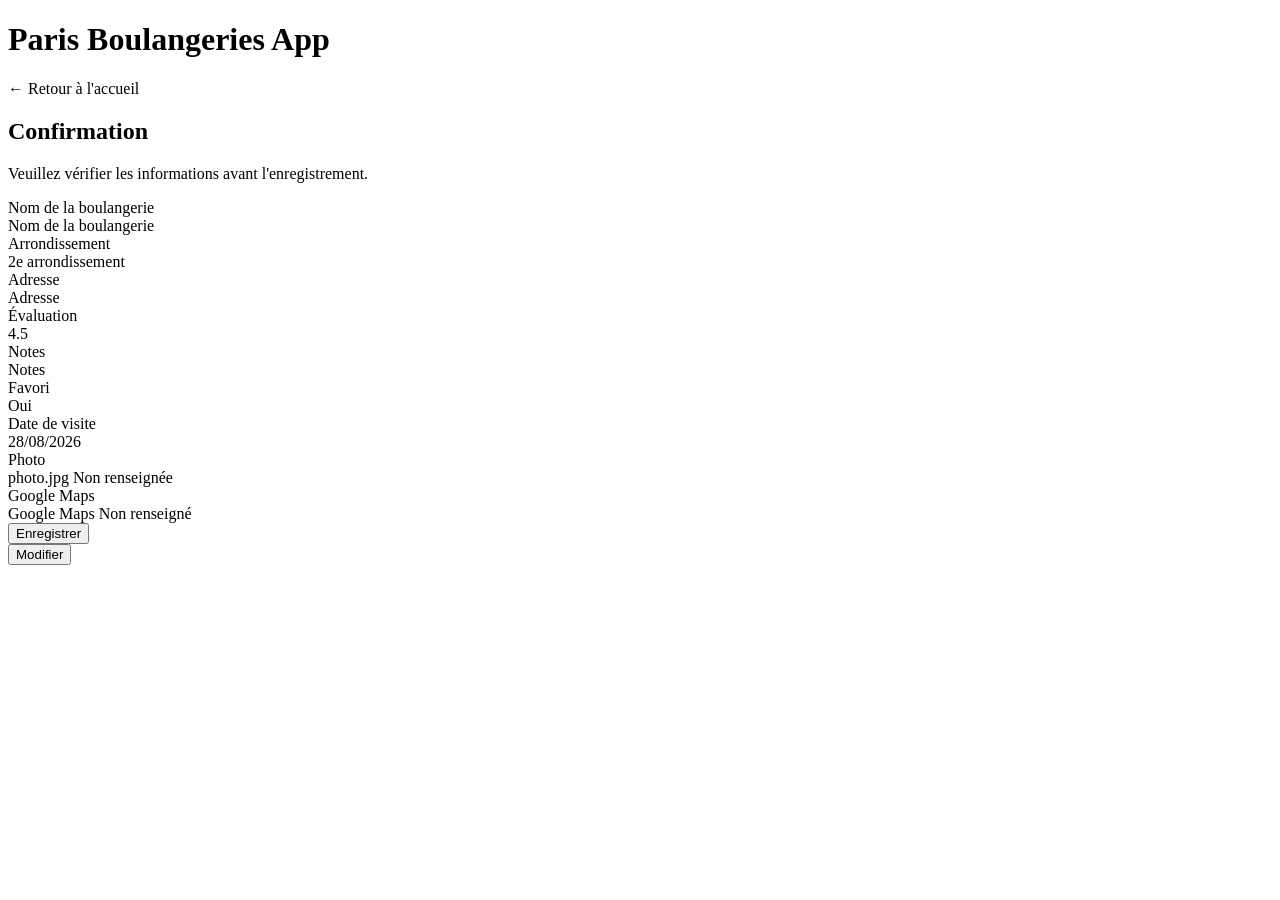
<file: src/main/resources/templates/confirmation.html>
<!DOCTYPE html>
<html lang="fr" xmlns:th="http://www.thymeleaf.org">

<head>
    <meta charset="UTF-8">

    <title>Confirmation</title>

    <link rel="stylesheet" th:href="@{/css/registration.css}">
</head>

<body>

<header>
    <h1>Paris Boulangeries App</h1>

    <a class="back-button"
       th:href="@{/}">
        ← Retour à l'accueil
    </a>
</header>

<main>

    <div class="registration-card">

        <h2>Confirmation</h2>

        <p class="registration-description">
            Veuillez vérifier les informations avant l'enregistrement.
        </p>

        <div class="confirmation-content">

            <!-- Nom -->
            <div class="confirmation-group">

                <label>Nom de la boulangerie</label>

                <div class="confirmation-value"
                     th:text="${bakeryDto.bakeryName}">
                    Nom de la boulangerie
                </div>

            </div>


            <!-- Arrondissement -->
            <div class="confirmation-group">

                <label>Arrondissement</label>

                <div class="confirmation-value"
                     th:text="${bakeryDto.arrondissement == 1
                    ? '1er arrondissement'
                    : bakeryDto.arrondissement + 'e arrondissement'}">
                    2e arrondissement
                </div>

            </div>


            <!-- Adresse -->
            <div class="confirmation-group">

                <label>Adresse</label>

                <div class="confirmation-value"
                     th:text="${bakeryDto.address}">
                    Adresse
                </div>

            </div>


            <!-- Évaluation -->
            <div class="confirmation-group">

                <label>Évaluation</label>

                <div class="confirmation-value"
                     th:text="${bakeryDto.rating}">
                    4.5
                </div>

            </div>


            <!-- Notes -->
            <div class="confirmation-group">

                <label>Notes</label>

                <div class="confirmation-value confirmation-notes"
                     th:text="${bakeryDto.notes}">
                    Notes
                </div>

            </div>


            <!-- Favori -->
            <div class="confirmation-group">

                <label>Favori</label>

                <div class="confirmation-value"
                     th:text="${bakeryDto.favorite ? 'Oui' : 'Non'}">
                    Oui
                </div>

            </div>


            <!-- Date de visite -->
            <div class="confirmation-group">

                <label>Date de visite</label>

                <div class="confirmation-value"
                     th:text="${#temporals.format(bakeryDto.visitedDate, 'dd/MM/yyyy')}">
                    28/08/2026
                </div>

            </div>

            <!-- photo  -->
            <div class="confirmation-group">
                <label>Photo</label>

                <div class="confirmation-value">
                    <span th:if="${bakeryDto.photo != null
                        and !bakeryDto.photo.isEmpty()}"
                          th:text="${bakeryDto.photo.originalFilename}">
                            photo.jpg
                    </span>

                    <span th:if="${bakeryDto.photo == null
                      or bakeryDto.photo.isEmpty()}">
                        Non renseignée
                    </span>
                </div>
            </div>

            <!-- Google Maps -->
            <div class="confirmation-group">

                <label>Google Maps</label>

                <div class="confirmation-value">
                    <a th:if="${bakeryDto.mapsUrl != null and !bakeryDto.mapsUrl.isEmpty()}"
                       th:href="${bakeryDto.mapsUrl}"
                       th:text="${bakeryDto.mapsUrl}"
                       target="_blank">
                        Google Maps
                    </a>

                    <span th:if="${bakeryDto.mapsUrl == null or bakeryDto.mapsUrl.isEmpty()}">
                    Non renseigné
                </span>
                </div>

            </div>
        </div>


        <!-- Buttons -->
        <div class="confirmation-actions">

            <!-- Register -->
            <form id="registerForm"
                  th:action="@{/api/bakery}"
                  method="post">

                <input type="hidden"
                       name="bakeryName"
                       th:value="${bakeryDto.bakeryName}">

                <input type="hidden"
                       name="arrondissement"
                       th:value="${bakeryDto.arrondissement}">

                <input type="hidden"
                       name="address"
                       th:value="${bakeryDto.address}">

                <input type="hidden"
                       name="rating"
                       th:value="${bakeryDto.rating}">

                <input type="hidden"
                       name="notes"
                       th:value="${bakeryDto.notes}">

                <input type="hidden"
                       name="favorite"
                       th:value="${bakeryDto.favorite}">

                <input type="hidden"
                       name="visitedDate"
                       th:value="${bakeryDto.visitedDate}">

                <input type="hidden"
                       name="mapsUrl"
                       th:value="${bakeryDto.mapsUrl}">

                <button type="submit"
                        class="register-button">
                    Enregistrer
                </button>

            </form>


            <!-- Modify -->
            <form th:action="@{/bakery/registration}" method="post">

                <input type="hidden"
                       name="bakeryName"
                       th:value="${bakeryDto.bakeryName}">

                <input type="hidden"
                       name="arrondissement"
                       th:value="${bakeryDto.arrondissement}">

                <input type="hidden"
                       name="address"
                       th:value="${bakeryDto.address}">

                <input type="hidden"
                       name="rating"
                       th:value="${bakeryDto.rating}">

                <input type="hidden"
                       name="notes"
                       th:value="${bakeryDto.notes}">

                <input type="hidden"
                       name="favorite"
                       th:value="${bakeryDto.favorite}">

                <input type="hidden"
                       name="visitedDate"
                       th:value="${#temporals.format(bakeryDto.visitedDate, 'yyyy-MM-dd')}">

                <input type="hidden"
                       name="mapsUrl"
                       th:value="${bakeryDto.mapsUrl}">

                <button type="submit"
                        class="modify-button">
                    Modifier
                </button>

            </form>

        </div>

    </div>

</main>
<script th:src="@{/js/confirmation.js}"></script>
</body>
</html>
</file>
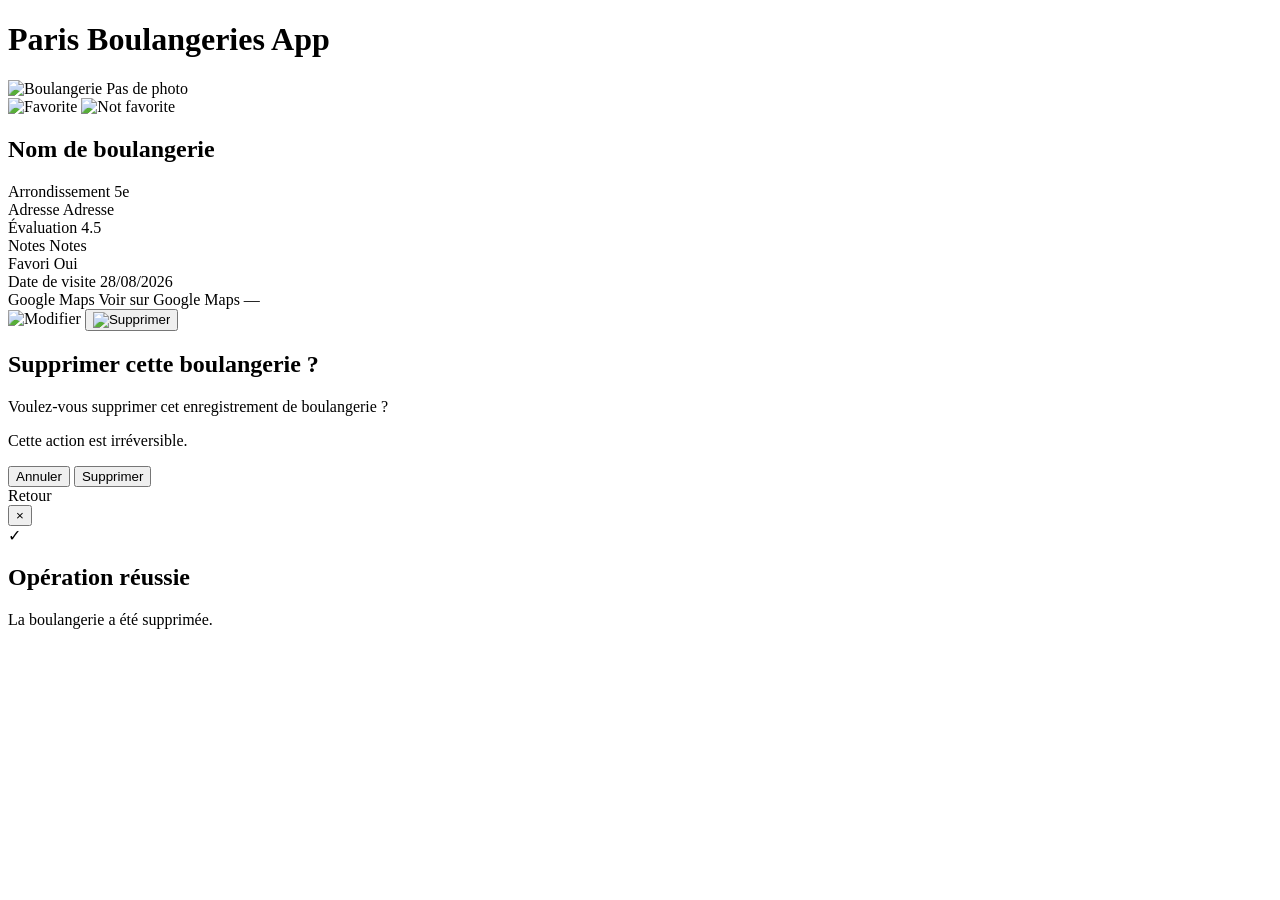
<file: src/main/resources/templates/detail.html>
<!DOCTYPE html>
<html lang="fr" xmlns:th="http://www.thymeleaf.org">

<head>
    <meta charset="UTF-8">

    <title th:text="${bakery.bakeryName} + ' - Paris Boulangeries App'">
        Bakery Detail
    </title>

    <link rel="stylesheet" th:href="@{/css/detail.css}">
</head>

<body>

<header>
    <h1>Paris Boulangeries App</h1>
</header>

<main>

    <div class="bakery-detail">

        <!-- Photo -->
        <div class="detail-image">

            <img th:if="${bakery.photoUrl != null}"
                 th:src="@{/uploads/{filename}(filename=${bakery.photoUrl})}"
                 alt="Boulangerie">

            <span th:if="${bakery.photoUrl == null}">
                Pas de photo
            </span>

            <!-- Favorite -->
            <div class="favorite-heart">

                <img th:if="${bakery.favorite == true}"
                     th:src="@{/images/pink_heart.svg}"
                     alt="Favorite">

                <img th:if="${bakery.favorite != true}"
                     th:src="@{/images/white_heart.svg}"
                     alt="Not favorite">

            </div>

        </div>


        <!-- Information -->
        <div class="bakery-detail-info">

            <!-- Bakery name -->
            <h2 th:text="${bakery.bakeryName}">
                Nom de boulangerie
            </h2>


            <!-- Arrondissement -->
            <div class="detail-item">
                <span class="detail-label">
                    Arrondissement
                </span>

                <span class="detail-value"
                      th:text="${bakery.arrondissement == 1
                                ? '1er'
                                : bakery.arrondissement + 'e'}">
                    5e
                </span>
            </div>


            <!-- Address -->
            <div class="detail-item">
                <span class="detail-label">
                    Adresse
                </span>

                <span class="detail-value"
                      th:text="${bakery.address != null
                                ? bakery.address
                                : '—'}">
                    Adresse
                </span>
            </div>


            <!-- Rating -->
            <div class="detail-item">
                <span class="detail-label">
                    Évaluation
                </span>

                <span class="detail-value"
                      th:text="${bakery.rating}">
                    4.5
                </span>
            </div>


            <!-- Notes -->
            <div class="detail-item">
                <span class="detail-label">
                    Notes
                </span>

                <span class="detail-value"
                      th:text="${bakery.notes != null
                                ? bakery.notes
                                : '—'}">
                    Notes
                </span>
            </div>


            <!-- Favorite -->
            <div class="detail-item">
                <span class="detail-label">
                    Favori
                </span>

                <span class="detail-value"
                      th:text="${bakery.favorite == true
                                ? 'Oui'
                                : 'Non'}">
                    Oui
                </span>
            </div>


            <!-- Visit date -->
            <div class="detail-item">
                <span class="detail-label">
                    Date de visite
                </span>

                <span class="detail-value"
                      th:text="${#temporals.format(
                          bakery.visitedDate,
                          'dd/MM/yyyy'
                      )}">
                    28/08/2026
                </span>
            </div>


            <!-- Google Maps -->
            <div class="detail-item">
                <span class="detail-label">
                    Google Maps
                </span>

                <a th:if="${bakery.mapsUrl != null}"
                   th:href="${bakery.mapsUrl}"
                   target="_blank"
                   rel="noopener"
                   class="maps-link">
                    Voir sur Google Maps
                </a>

                <span th:if="${bakery.mapsUrl == null}">
                    —
                </span>
            </div>

        </div>

    </div>

    <!-- Action buttons -->
    <div class="action-area">

        <!-- Modify button -->
        <a th:href="@{/bakery/{id}/edit(id=${bakery.id})}"
           class="modify-button"
           aria-label="Modifier cette boulangerie">

            <img th:src="@{/images/modify_icon.svg}"
                 alt="Modifier">

        </a>

        <!-- Delete button -->
        <button type="button"
                id="deleteButton"
                class="delete-button"
                th:data-bakery-id="${bakery.id}"
                aria-label="Supprimer cette boulangerie">

            <img th:src="@{/images/delete_icon.svg}"
                 alt="Supprimer">

        </button>

    </div>

    <!-- Delete confirmation modal -->
    <div class="modal-overlay" id="deleteModal">

        <div class="delete-modal">

            <h2>Supprimer cette boulangerie ?</h2>

            <p>
                Voulez-vous supprimer cet enregistrement de boulangerie ?
            </p>

            <p class="warning-text">
                Cette action est irréversible.
            </p>

            <div class="modal-buttons">

                <button type="button"
                        class="cancel-button"
                        id="cancelDeleteButton">
                    Annuler
                </button>

                <button type="button"
                        class="confirm-delete-button"
                        id="confirmDeleteButton"
                        aria-label="Supprimer cette boulangerie">
                    Supprimer
                </button>

            </div>

        </div>

    </div>

    <!-- Back button -->
    <div class="back-area">

        <a th:href="@{/}"
           class="back-button">
            Retour
        </a>

    </div>

</main>
<!-- Opération success modal -->
<div class="success-modal-overlay" id="successModal">

    <div class="success-modal">

        <button type="button"
                class="success-modal-close"
                id="successModalClose"
                aria-label="Fermer">
            ×
        </button>

        <div class="success-modal-icon">
            ✓
        </div>

        <h2>Opération réussie</h2>

        <p id="successModalMessage">
            La boulangerie a été supprimée.
        </p>

    </div>

</div>
<script th:src="@{/js/delete.js}"></script>
<script th:src="@{/js/success-modal.js}"></script>
</body>
</html>
</file>
